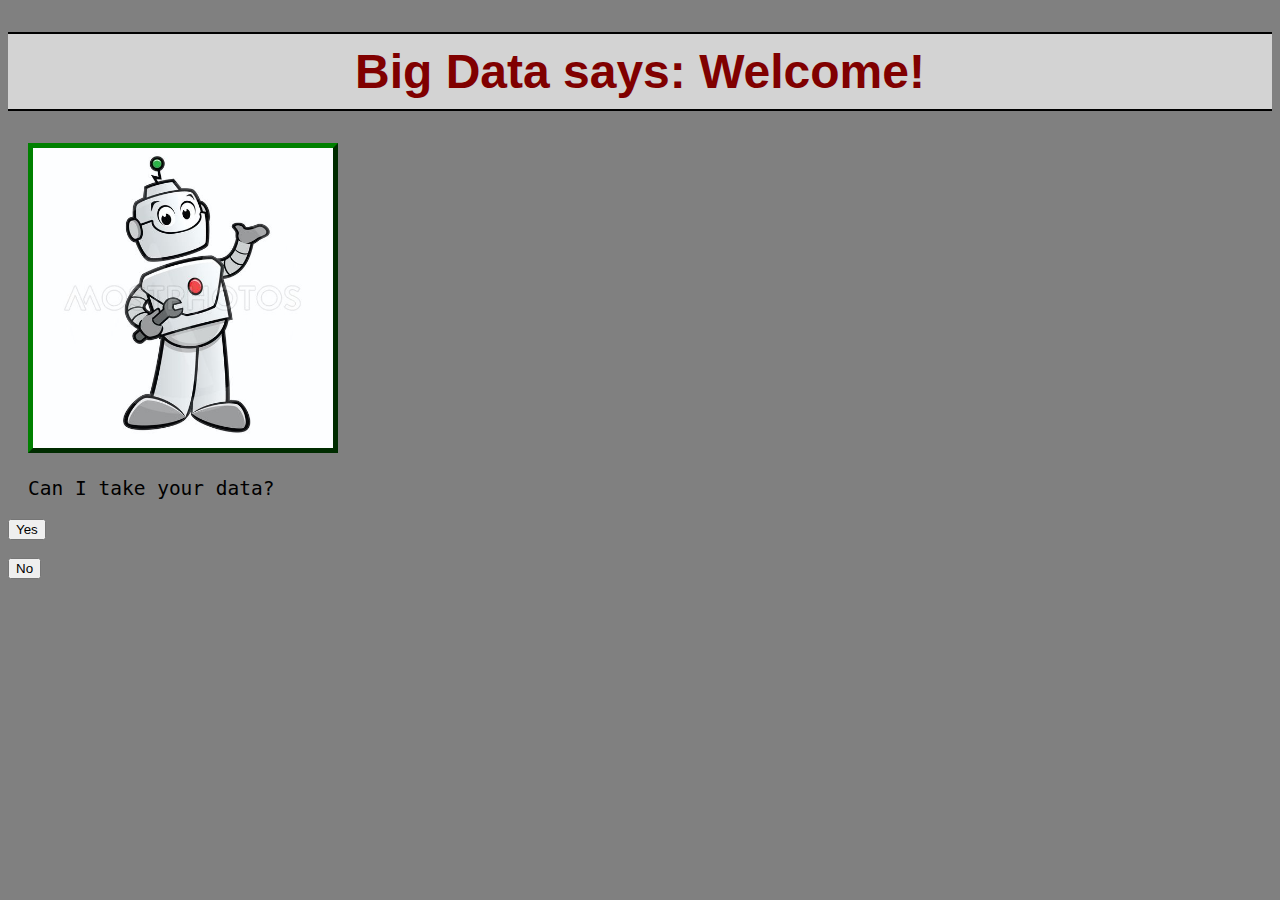
<file: index.html>
<!DOCTYPE html>
<html lang="en">


<head>
    <meta charset="UTF-8">
    <meta name="viewport" content="width=device-width, initial-scale=1.0">
    <script src="script.js"></script>
    <link rel="stylesheet" href="style.css">
    <title>Big Data</title>
</head>

<body>
    <h1 id="maintitle">Big Data says: Welcome!</h1>
    <img src="happy.jpg" alt="A very friendly big data bot welcomes you to his wonderful website!" id="img1">
    <p class="normal-text">Can I take your data?</p>
    <input type="button" onclick="location.href='Yes.html';" value="Yes" />
</br>
</br>
    <input type="button" onclick="location.href='No.html';" value="No" />
</br>
</br>

</body>
</html>
</file>
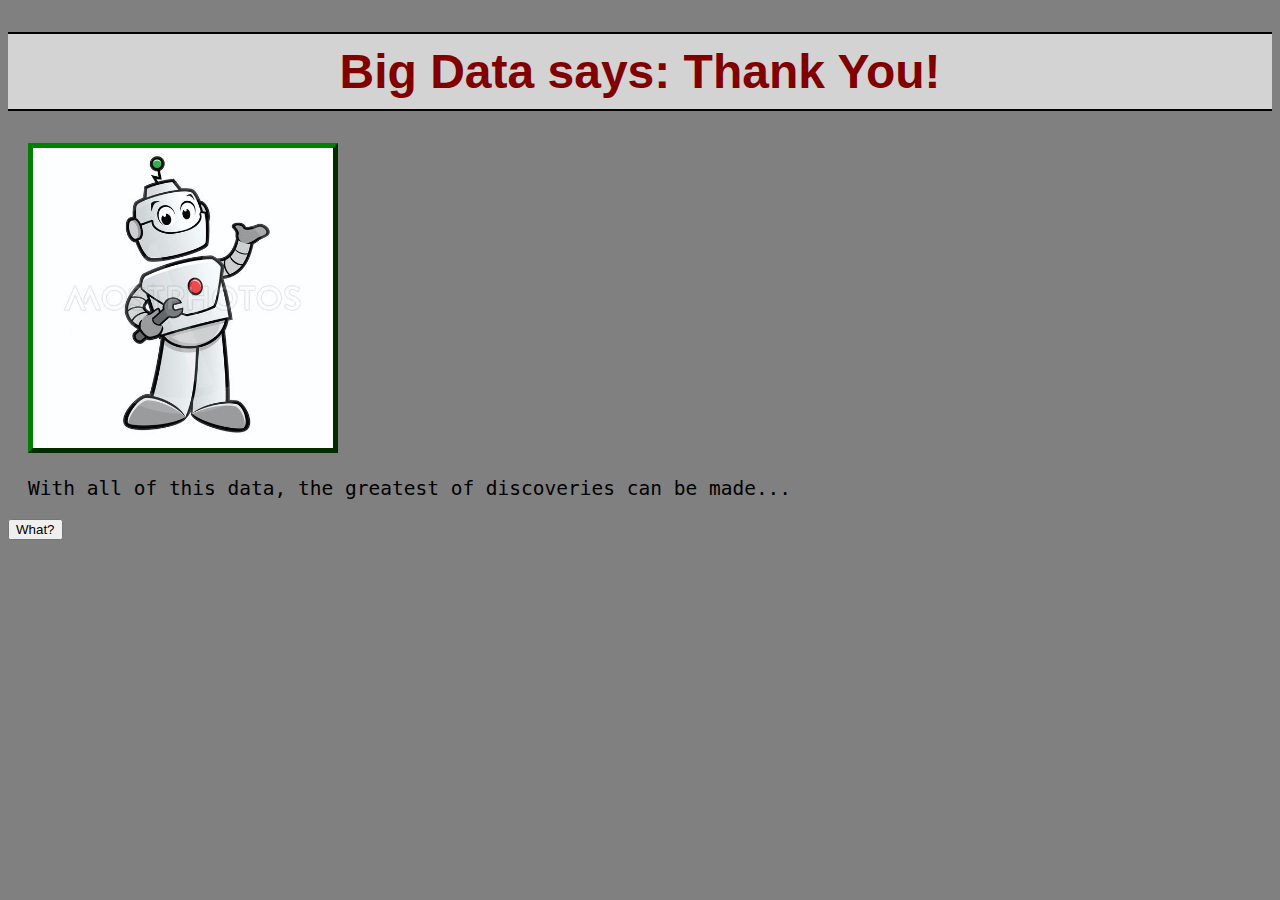
<file: Yes.html>
<!DOCTYPE html>
<html lang="en">
<head>
    <meta charset="UTF-8">
    <meta name="viewport" content="width=device-width, initial-scale=1.0">
    <link rel="stylesheet" href="style.css">
    <script src="script.js"></script>
    <title>Yes</title>
</head>
<body>
    <h1 id="maintitle">Big Data says: Thank You!</h1>
    <img src="happy.jpg" alt="A very friendly big data bot welcomes you to his wonderful website!" id="img2">
    <p class="normal-text">With all of this data, the greatest of discoveries can be made...</p>
    <input type="button" onclick="EvilRobot()" value="What?"/>
</body>
</html>
</file>
<file: style.css>
body {
    background-color:gray;
}
h1 {
    color:maroon;
    font-family: Arial;
    text-align: center;        
    font-size: 3em;
    background-color: lightgrey;
    border-color: black;
    border-width: 2px;
    border-style: solid none solid none;
    padding-top: 10px;
    padding-right: 50px;
    padding-bottom: 10px;
    padding-left: 50px;
}
.normal-text {
    font-family: monospace;
    font-size: 1.5em;
    margin-left: 20px;
}
.distorted-text {
    font-family: monospace;
    font-size: 1.5em;
    margin-left: 20px;
}
#img1 {
    height: 300px; 
    width: 300px;
    border-color: green;
    border-width: 5px;
    border-style: outset;
    margin-left: 20px;
}
#radio-button {
    font-size: 1em;
}
#img2 {
    height: 300px; 
    width: 300px;
    border-color: green;
    border-width: 5px;
    border-style: outset;
    margin-left: 20px;
}
</file>
